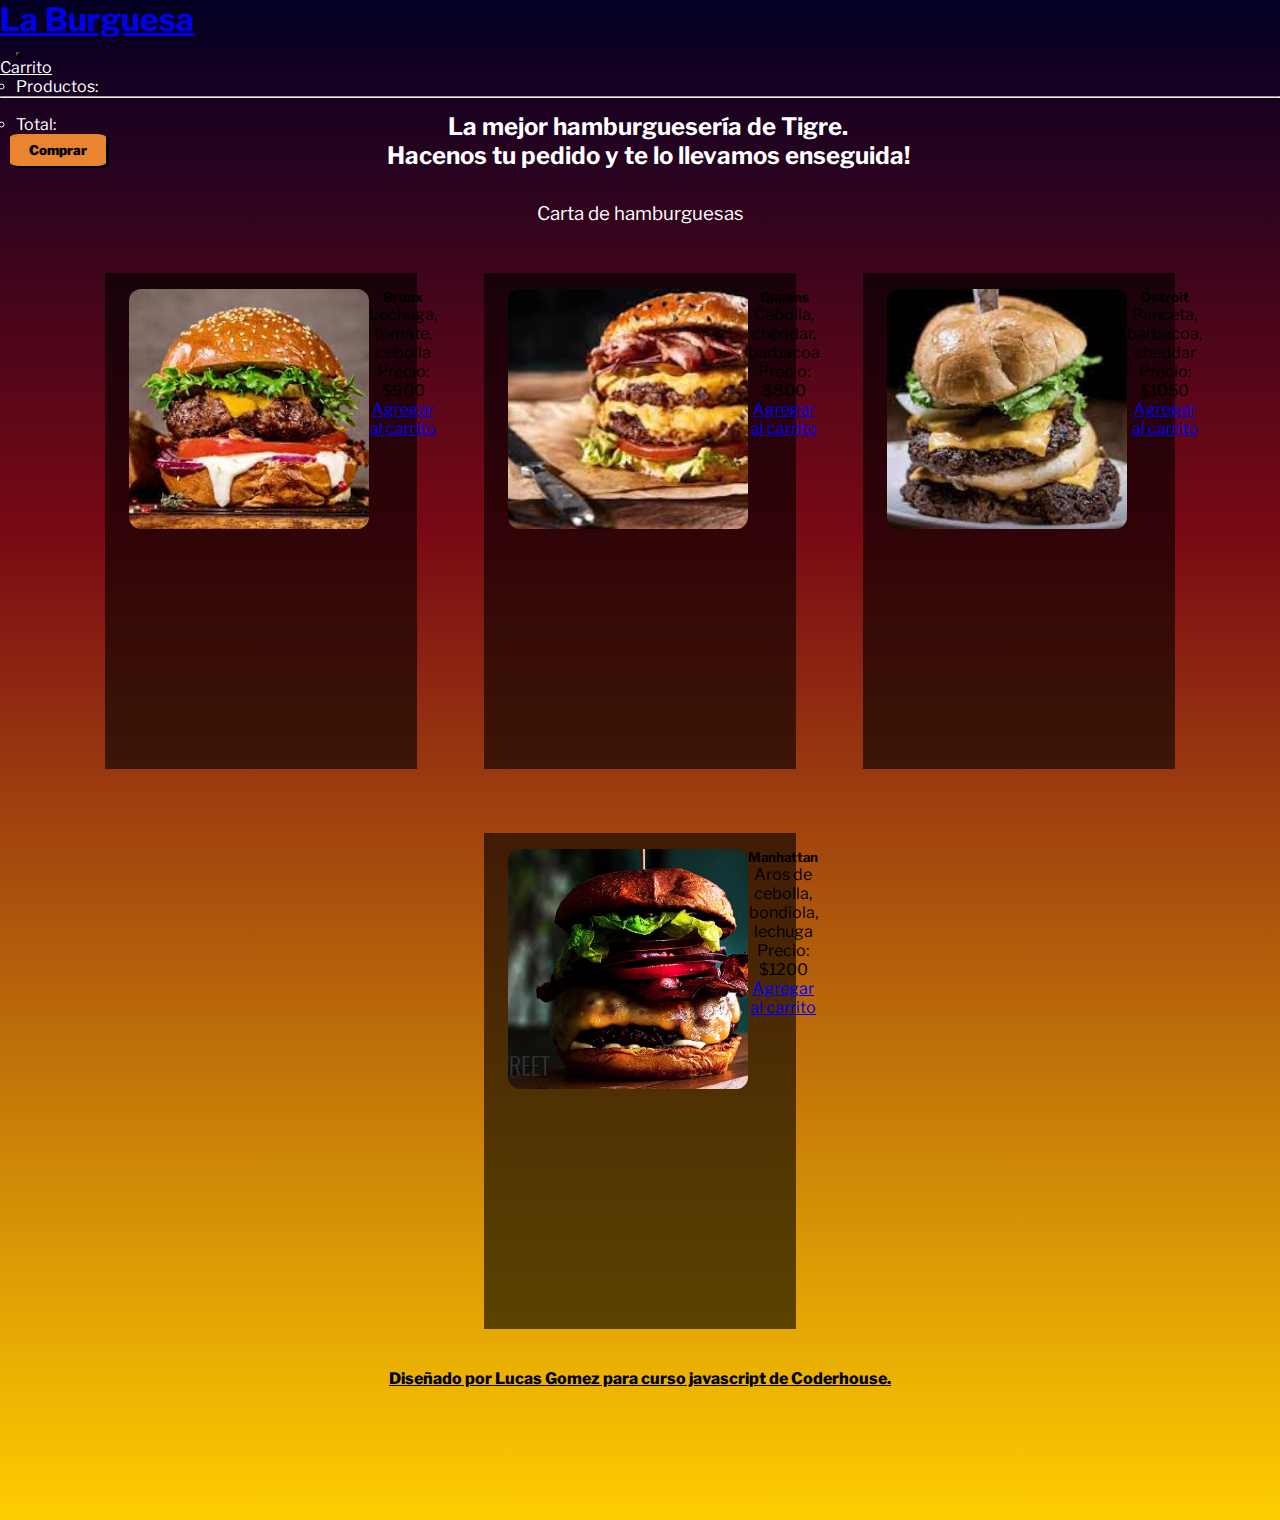
<file: index.html>
<!DOCTYPE html>
<html lang="en">
<head>
    <link rel="preconnect" href="https://fonts.googleapis.com">
    <link rel="preconnect" href="https://fonts.gstatic.com" crossorigin>
    <link href="https://fonts.googleapis.com/css2?family=Libre+Franklin:wght@100&display=swap" rel="stylesheet"> 
    <link href="https://cdn.jsdelivr.net/npm/bootstrap@5.1.3/dist/css/bootstrap.min.css" rel="stylesheet" integrity="sha384-1BmE4kWBq78iYhFldvKuhfTAU6auU8tT94WrHftjDbrCEXSU1oBoqyl2QvZ6jIW3" crossorigin="anonymous">
    <script src="https://cdn.jsdelivr.net/npm/bootstrap@5.1.3/dist/js/bootstrap.bundle.min.js" integrity="sha384-ka7Sk0Gln4gmtz2MlQnikT1wXgYsOg+OMhuP+IlRH9sENBO0LRn5q+8nbTov4+1p" crossorigin="anonymous"></script>
    <meta charset="UTF-8">
    <meta http-equiv="X-UA-Compatible" content="IE=edge">
    <meta name="viewport" content="width=device-width, initial-scale=1.0">
    <link rel="stylesheet" href="Proyecto.css">
    <script src='./jquery.min.js'></script>
    <title>La Burguesa</title>
</head>

<body>
    
<nav class="navbar navbar-expand-lg navbar-dark bg-dark">
    <div class="container-fluid">
      <a class="navbar-brand" href="Proyecto.html"><h1>La Burguesa</h1></a>
      <button class="navbar-toggler" type="button" data-bs-toggle="collapse" data-bs-target="#navbarSupportedContent" aria-controls="navbarSupportedContent" aria-expanded="false" aria-label="Toggle navigation">
        <span class="navbar-toggler-icon"></span>
      </button>
      <div class="collapse navbar-collapse" >
        <ul class="navbar-nav me-auto mb-2 mb-lg-0 text-sm-end">
          <li class="nav-item dropdown">
            <a class="nav-link dropdown-toggle" href="#" id="navbarDropdown" role="button" data-bs-toggle="dropdown" aria-expanded="true">
              Carrito <div style='display:none' class='contador' id= 'contador'></div>
            </a>
            <ul class="dropdown-menu bg-dark" aria-labelledby="navbarDropdown">
              <li id="carrito">Productos:</li>
              <li><hr class="dropdown-divider"></li>
              <li  id="total">Total: </li>
              <li><button id="comprar">Comprar</button></li>
        </ul>
      </div>
    </div>
  </nav>

        <div class="intro"> 
<h2>La mejor hamburguesería de Tigre. <br /> Hacenos tu pedido y te lo llevamos enseguida!</h2>
    </div>

    <div id='prueba'></div>

<h3 class="subtitulo">Carta de hamburguesas</h3>

<div class="Productos"> 

      </div>


<footer> <p>Diseñado por Lucas Gomez para curso javascript de Coderhouse.</p></footer>

</body>
<script src="Main.js"></script>
<script src="Agregar.js"></script>
<script src="Borrar.js"></script>
<script src="Enviar.js"></script>
<script src="Ajax.js"></script>

</html>
</file>
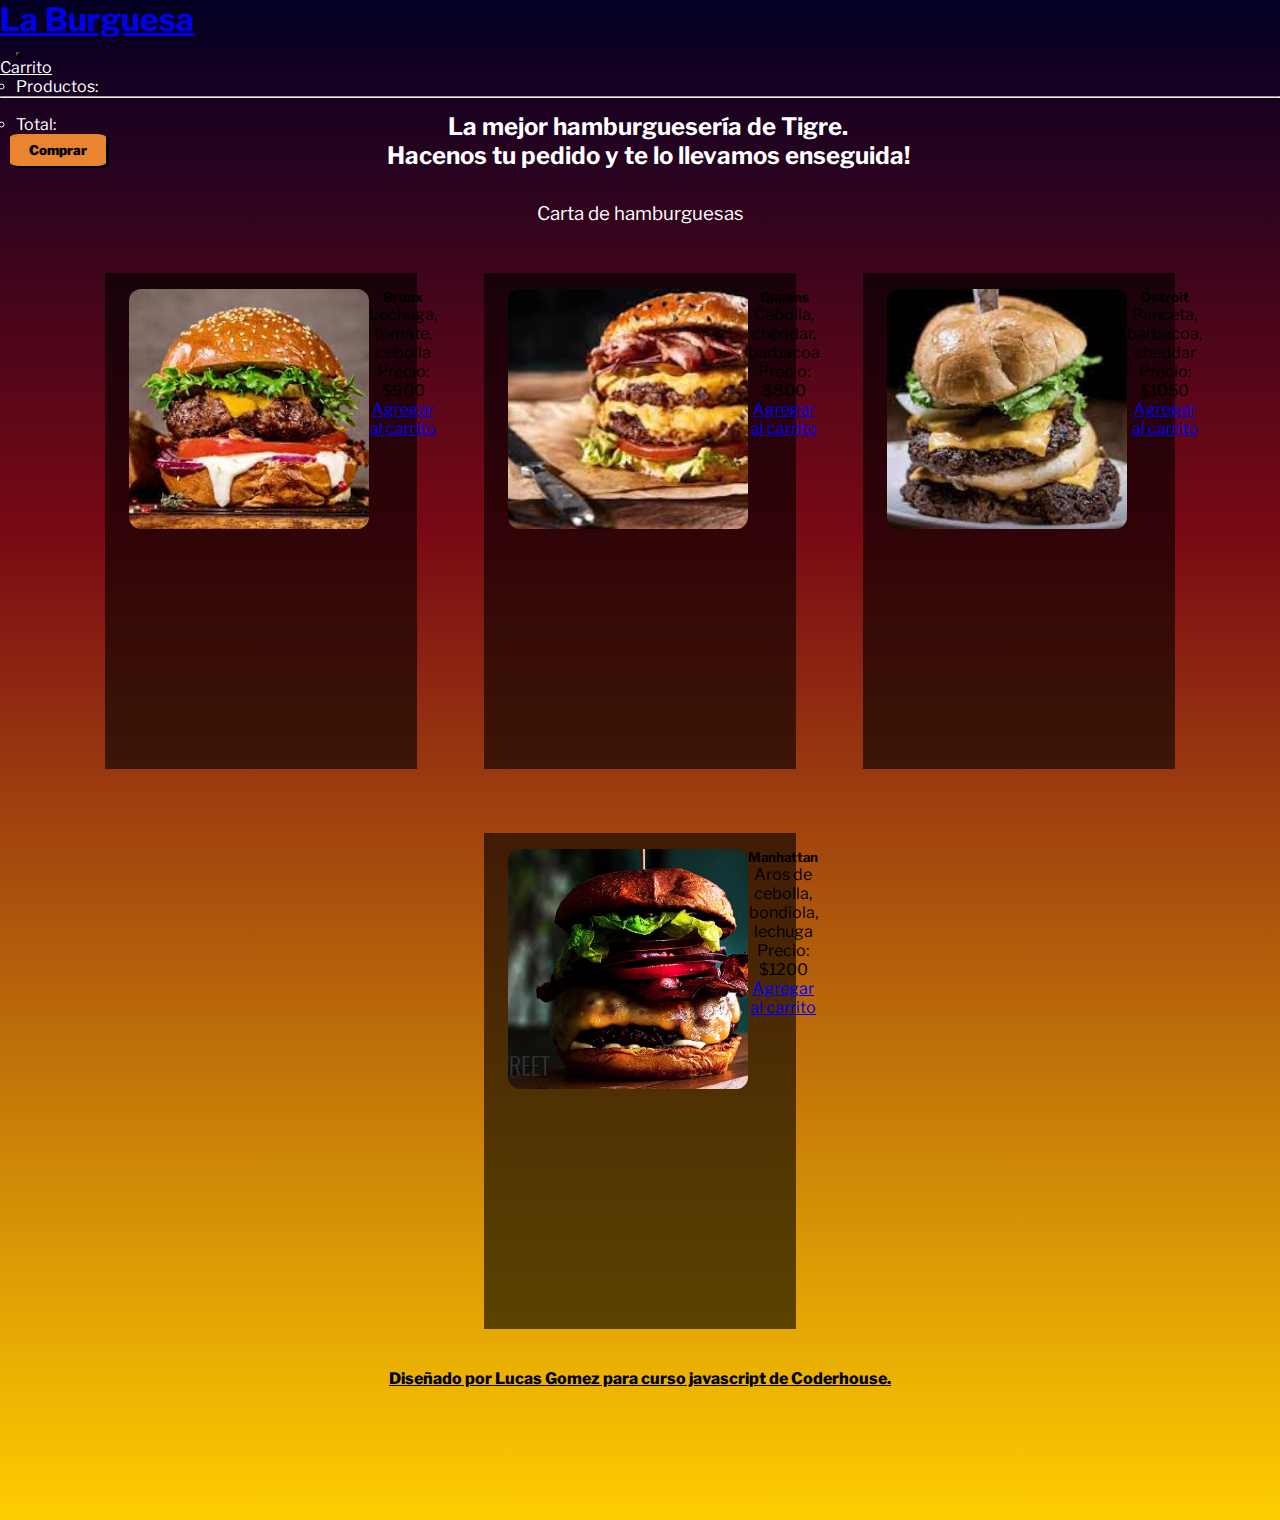
<file: Proyecto.html>
<!DOCTYPE html>
<html lang="en">
<head>
    <link rel="preconnect" href="https://fonts.googleapis.com">
    <link rel="preconnect" href="https://fonts.gstatic.com" crossorigin>
    <link href="https://fonts.googleapis.com/css2?family=Libre+Franklin:wght@100&display=swap" rel="stylesheet"> 
    <link href="https://cdn.jsdelivr.net/npm/bootstrap@5.1.3/dist/css/bootstrap.min.css" rel="stylesheet" integrity="sha384-1BmE4kWBq78iYhFldvKuhfTAU6auU8tT94WrHftjDbrCEXSU1oBoqyl2QvZ6jIW3" crossorigin="anonymous">
    <script src="https://cdn.jsdelivr.net/npm/bootstrap@5.1.3/dist/js/bootstrap.bundle.min.js" integrity="sha384-ka7Sk0Gln4gmtz2MlQnikT1wXgYsOg+OMhuP+IlRH9sENBO0LRn5q+8nbTov4+1p" crossorigin="anonymous"></script>
    <meta charset="UTF-8">
    <meta http-equiv="X-UA-Compatible" content="IE=edge">
    <meta name="viewport" content="width=device-width, initial-scale=1.0">
    <link rel="stylesheet" href="Proyecto.css">
    <script src='./jquery.min.js'></script>
    <title>La Burguesa</title>
</head>

<body>
    
<nav class="navbar navbar-expand-lg navbar-dark bg-dark">
    <div class="container-fluid">
      <a class="navbar-brand" href="Proyecto.html"><h1>La Burguesa</h1></a>
      <button class="navbar-toggler" type="button" data-bs-toggle="collapse" data-bs-target="#navbarSupportedContent" aria-controls="navbarSupportedContent" aria-expanded="false" aria-label="Toggle navigation">
        <span class="navbar-toggler-icon"></span>
      </button>
      <div class="collapse navbar-collapse" >
        <ul class="navbar-nav me-auto mb-2 mb-lg-0 text-sm-end">
          <li class="nav-item dropdown">
            <a class="nav-link dropdown-toggle" href="#" id="navbarDropdown" role="button" data-bs-toggle="dropdown" aria-expanded="true">
              Carrito <div style='display:none' class='contador' id= 'contador'></div>
            </a>
            <ul class="dropdown-menu bg-dark" aria-labelledby="navbarDropdown">
              <li id="carrito">Productos:</li>
              <li><hr class="dropdown-divider"></li>
              <li  id="total">Total: </li>
              <li><button id="comprar">Comprar</button></li>
      </div>
    </div>
  </nav>

        <div class="intro"> 
<h2>La mejor hamburguesería de Tigre. <br /> Hacenos tu pedido y te lo llevamos enseguida!</h2>
    </div>

    <div id='prueba'></div>

<h3 class="subtitulo">Carta de hamburguesas</h3>

<div class="Productos"> 

      </div>


<footer> <p>Diseñado por Lucas Gomez para curso javascript de Coderhouse.</p></footer>

</body>
<script src="Main.js"></script>
<script src="Agregar.js"></script>
<script src="Borrar.js"></script>
<script src="Enviar.js"></script>
<script src="Ajax.js"></script>

</html>
</file>
<file: Proyecto.css>
* { 
    padding: 0;
    margin: 0;
    font-family: "libre franklin";    
}
body {
        background: rgb(2,0,36);
        background: linear-gradient(180deg, rgba(2,0,36,1) 0%, rgba(121,9,20,1) 35%, rgba(255,206,0,1) 100%);
        height: 95rem;
}
nav {
        height: 5rem;
}
.nav_carrito {
        list-style: none;
        text-decoration: none;
        font-weight: 900;
        text-align: center;
        margin-top: 2rem;
        margin-right: 5rem;
}
#navbarDropdown{
        color: white;
}
.contador {
        background-color: rgb(236, 126, 144);
        height: 25px;
        width: 25px;
        border-radius: 50%;
        float: right;
        margin-left: 8px;
        text-align: center;
        color: black;
        font-weight: 600;
        
}

h2 {
    margin-top: 2rem;
    margin-left: 1rem;
    color: white;
    text-align: Center;
}
h3 { 
    color: white;
}
.subtitulo {
            text-align: center;
            margin-top: 2rem;
            font-weight: 400;
}
.Productos {
            margin-top: 1rem;
            padding: 0rem;
            display: block;
            justify-content: center;
            text-align: center;
            
}
#burger {
        display: inline-block;
        width: 6rem;
        color: white;
}
#total, #carrito {
        color: white;
        margin-left: 1rem;
}
.delete {
        display: inline-block;
        background-color: rgb(211, 50, 50);
        font-weight: 900;
        height: 2rem;
        width: 2rem;
        border-radius: 25%;
        display: inline;
        margin-left: 0px;
        box-shadow: 3px 2px black;
        border: none;
}
#comprar {
        display: inline;
        margin-left: 10px;
        background-color:rgb(233, 132, 49);
        height: 2rem;
        width: 6rem;
        border-radius: 10%;
        box-shadow: 3px 2px black;
        border:none;
        
}
#comprar:hover{
        background-color:rgb(219, 111, 22);
}
.card {
        display: inline-flex;
        margin: 2rem;
        width: 18rem;
        height: 30rem;
        padding-left: 1.5rem;
        padding-top: 1rem;
        background-color: rgba(0, 0, 0, 0.6) !important;
        
}
.card img {
        width: 15rem;
        height: 15rem;
        object-fit: cover;
        border-radius: 5%;
}
footer {
        padding: 0;
        height: 3rem;
        width: 100%;
        color: black;
        
}
footer p {
            text-align: center;
            text-decoration: underline;
            padding: 0.5rem;
            font-weight: 800;
}

input, button {
        background-color: yellow;
        display: inline-block;
        margin-left: 1rem;
        color: black;
        font-weight: 900;
        border-radius: 5%;
        box-shadow: 2px 2px black;
        text-align: center;
        
}
input::placeholder{
        font-weight: 900;
        color: black;
}
</file>
